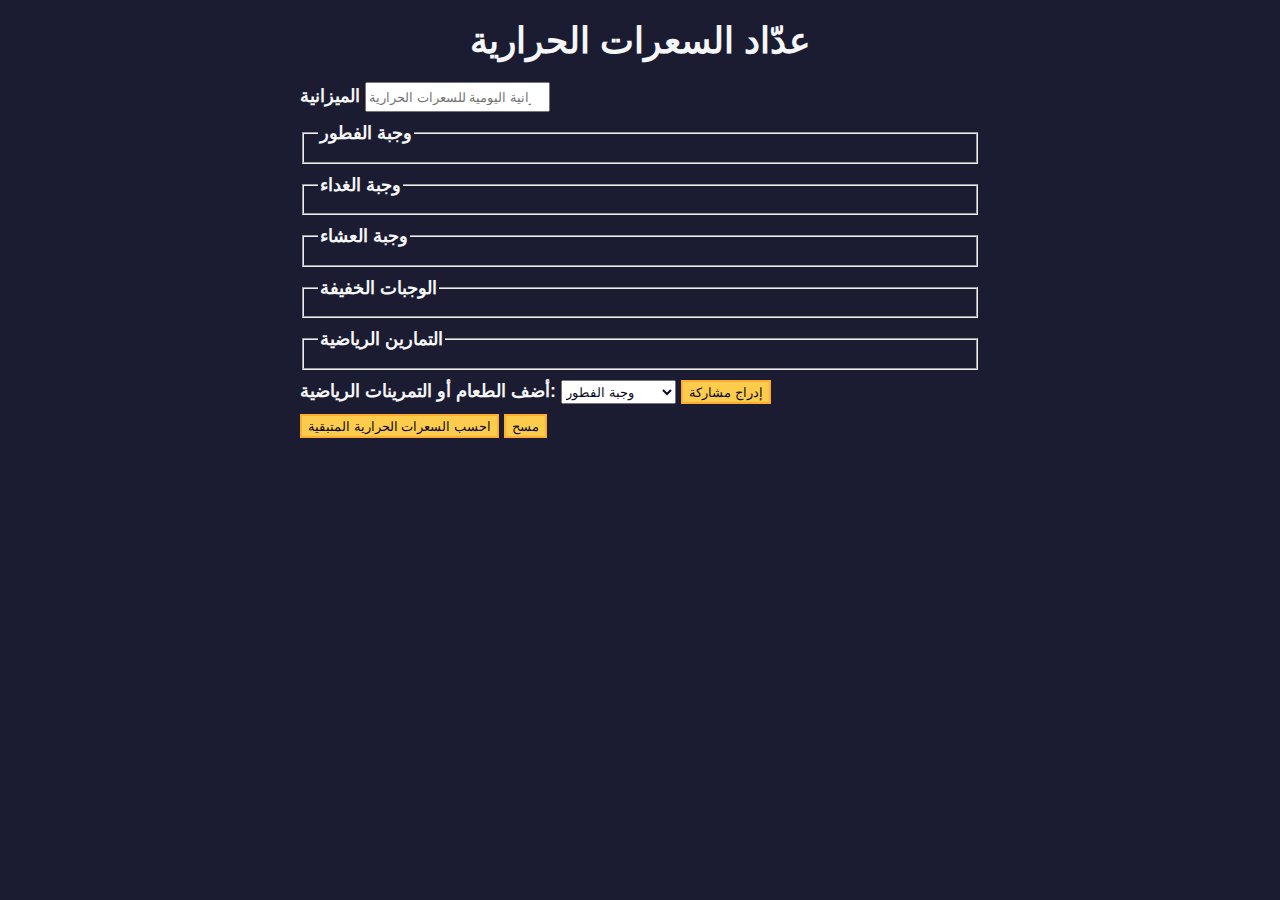
<file: calorie counter/index.html>
<!DOCTYPE html>
<html lang="en">
  <head>
    <meta charset="utf-8" />
    <meta name="viewport" content="width=device-width, initial-scale=1.0" />
    <link rel="stylesheet" href="./style.css" />
    <title>Calorie Counter</title>
  </head>
  <body>
    <main>
      <h1>عدّاد السعرات الحرارية</h1>
      <div class="container">
        <form id="calorie-counter">
          <label for="budget">الميزانية</label>
          <input
            type="number"
            min="0"
            id="budget"
            placeholder="الميزانية اليومية للسعرات الحرارية"
            required
          />
          <fieldset id="breakfast">
            <legend>وجبة الفطور</legend>
            <div class="input-container"></div>
          </fieldset>
          <fieldset id="lunch">
            <legend>وجبة الغداء</legend>
            <div class="input-container"></div>
          </fieldset>
          <fieldset id="dinner">
            <legend>وجبة العشاء</legend>
            <div class="input-container"></div>
          </fieldset>
          <fieldset id="snacks">
            <legend>الوجبات الخفيفة</legend>
            <div class="input-container"></div>
          </fieldset>
          <fieldset id="exercise">
            <legend>التمارين الرياضية</legend>
            <div class="input-container"></div>
          </fieldset>
          <div class="controls">
            <span>
              <label for="entry-dropdown">أضف الطعام أو التمرينات الرياضية:</label>
              <select id="entry-dropdown" name="options">
                <option value="breakfast" selected>وجبة الفطور</option>
                <option value="lunch">وجبة الغداء</option>
                <option value="dinner">وجبة العشاء</option>
                <option value="snacks">الوجبات الخفيفة</option>
                <option value="exercise">التمارين الرياضية</option>
              </select>
              <button type="button" id="add-entry">إدراج مشاركة</button>
            </span>
          </div>
          <div>
            <button type="submit">
              احسب السعرات الحرارية المتبقية
            </button>
            <button type="button" id="clear">مسح</button>
          </div>
        </form>
        <div id="output" class="output hide"></div>
      </div>
    </main>
    <script src="./script.js"></script>
  </body>
</html>
</file>
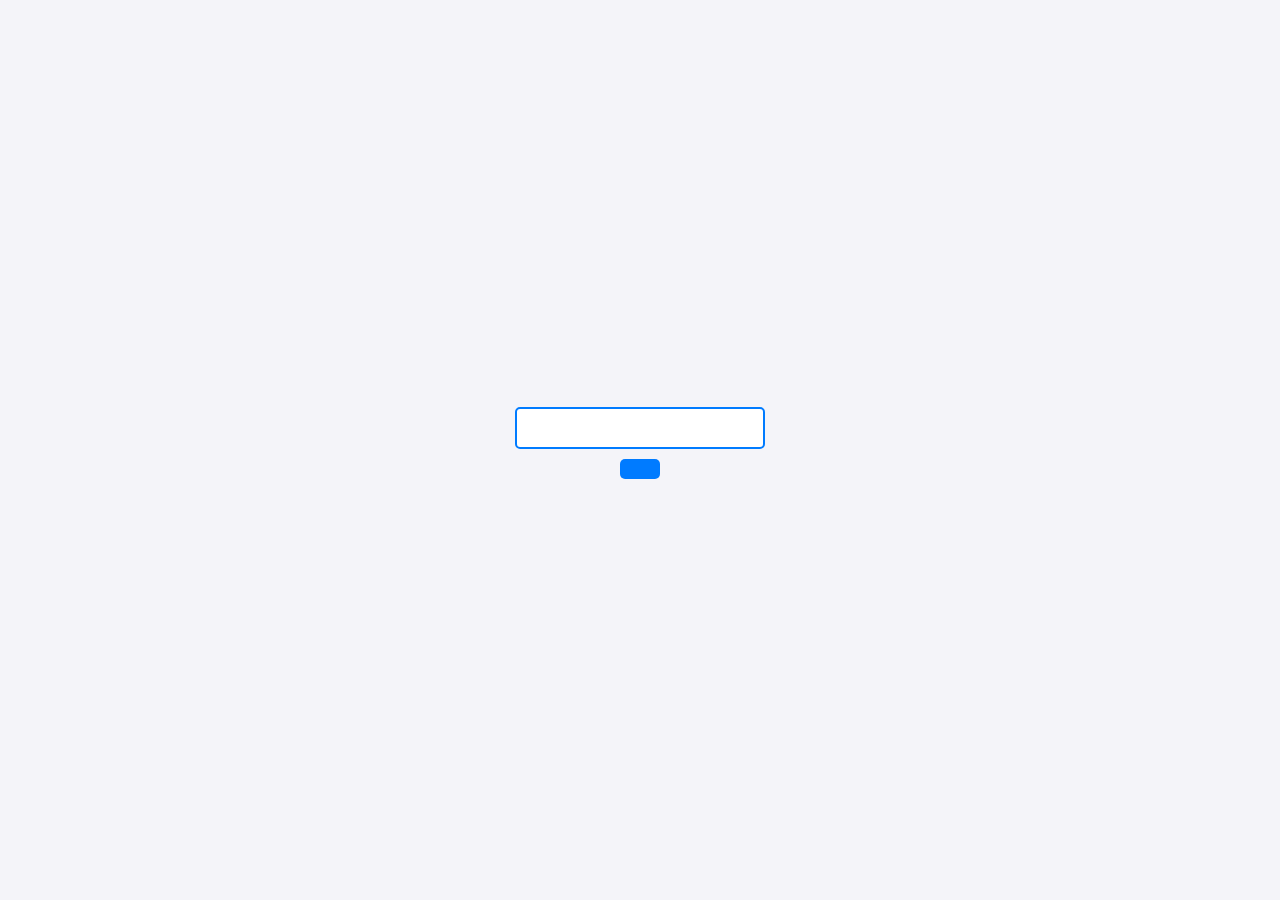
<file: palindrom/index.html>
<!DOCTYPE html>
<html lang="en">
<head>
    <meta charset="UTF-8">
    <meta name="viewport" content="width=device-width, initial-scale=1.0">
    <title>Document</title>
    <link rel="stylesheet" href="./style.css">


</head>
<body>
  <input type="text" id="text-input"/>
  <button id="check-btn"></button>
  <div id="result"></div>
  <script src="script.js"></script>
    
</body>
</html>
</file>
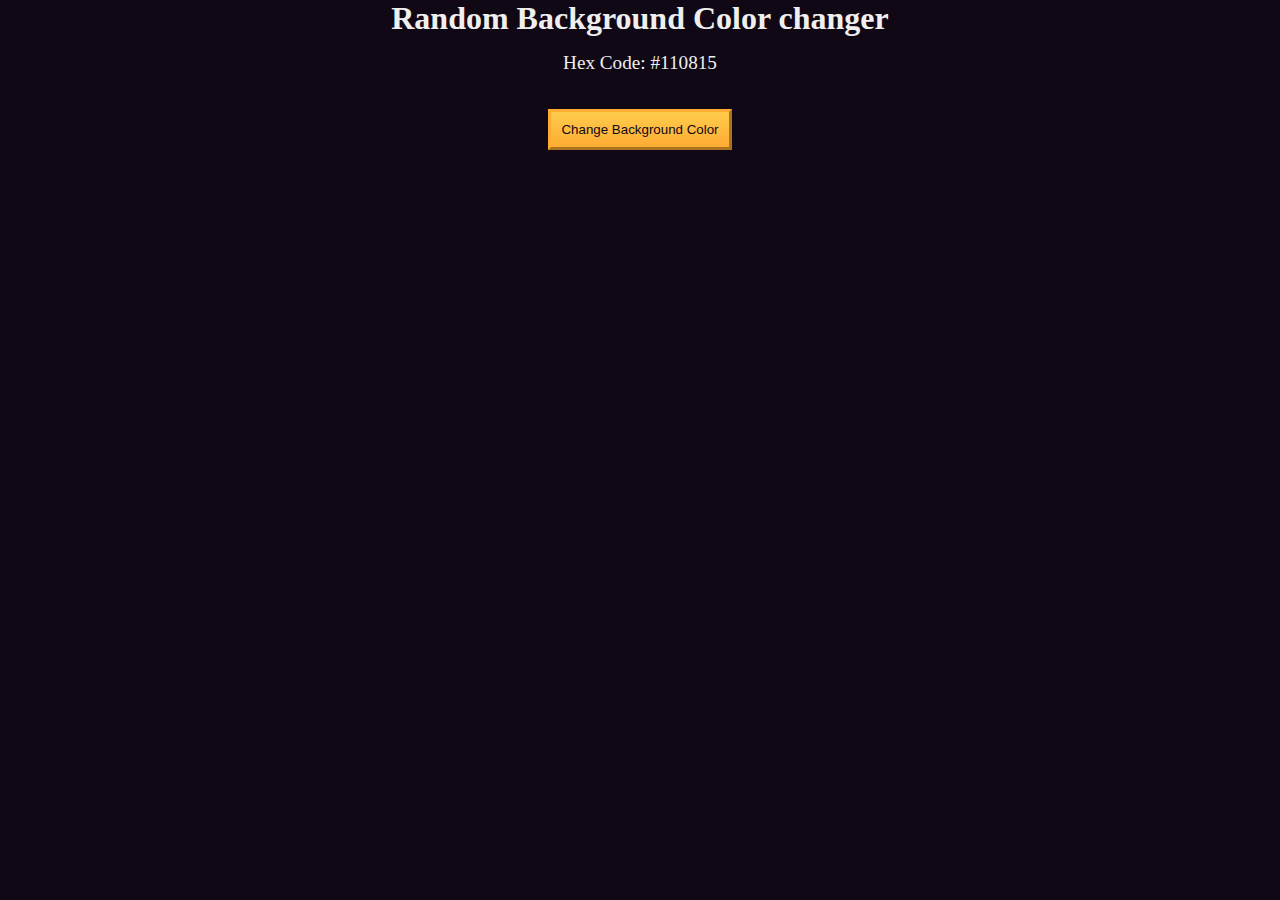
<file: Random bgColor/index.html>
<!DOCTYPE html>
<html lang="en">
  <head>
    <meta charset="UTF-8" />
    <meta name="viewport" content="width=device-width, initial-scale=1.0" />
    <title>Build a random background color changer</title>
    <link rel="stylesheet" href="./style.css" />
  </head>
  <body>
    <h1>Random Background Color changer</h1>

    <main>
      <section class="bg-information-container">
        <p>Hex Code: <span id="bg-hex-code">#110815</span></p>
      </section>

      <button class="btn" id="btn">Change Background Color</button>
    </main>
    <script src="./script.js"></script>
  </body>
</html>
</file>
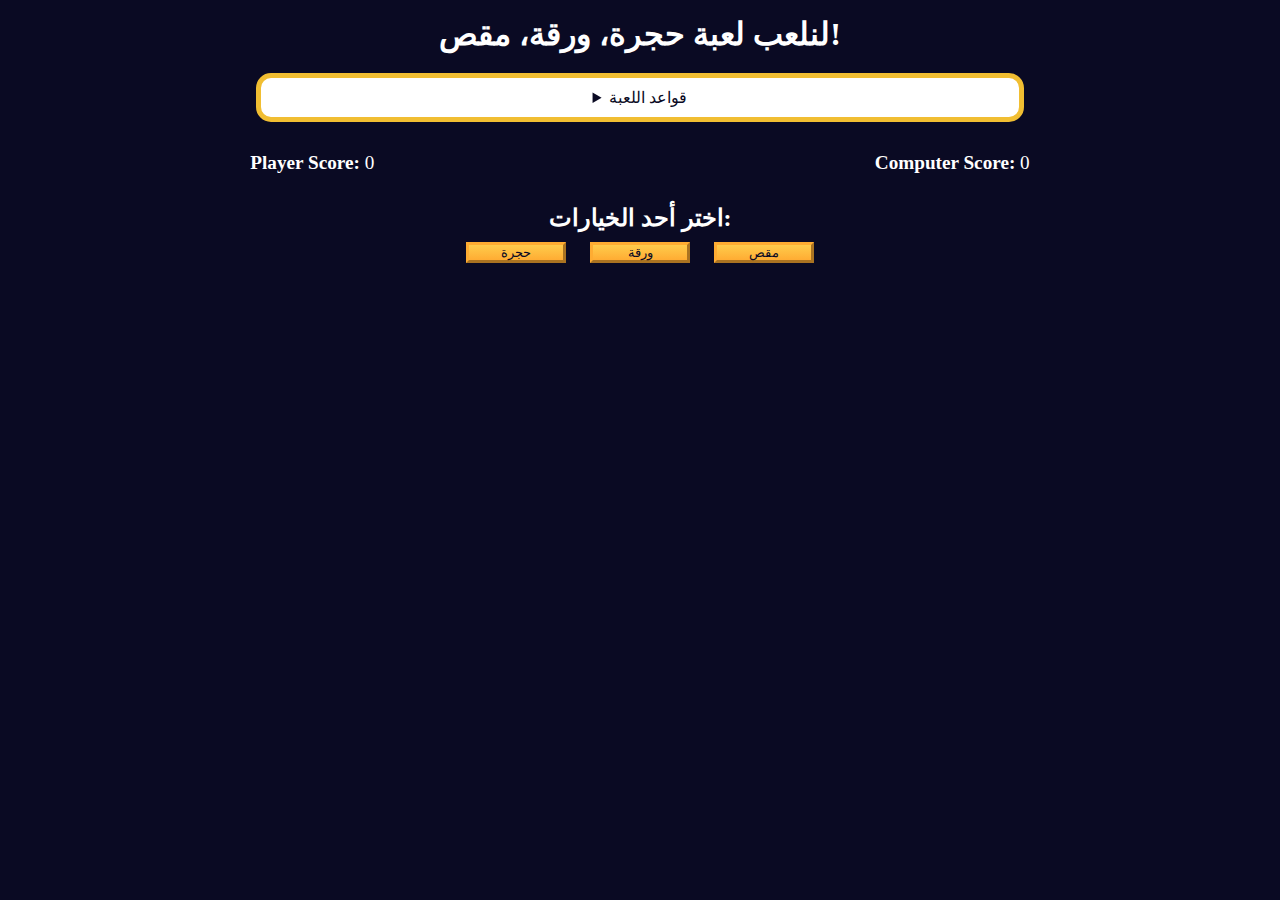
<file: Rock Paper Scissors/index.html>
<!DOCTYPE html>
<html lang="en">
  <head>
    <meta charset="UTF-8" />
    <meta name="viewport" content="width=device-width, initial-scale=1.0" />
    <title>Rock, Paper, Scissors game</title>
    <link rel="stylesheet" href="./style.css" />
  </head>
  <body>
    <h1>لنلعب لعبة حجرة، ورقة، مقص!</h1>
    <main>
      <details class="rules-container">
        <summary>قواعد اللعبة</summary>

        <p>ستلعب ضد الكمبيوتر.</p>
        <p>يمكنك الاختيار بين حجرة، وورقة، ومقص.</p>
        <p>أول من يحصل على ثلاث نقاط يفوز.</p>

        <p>وفيما يلي قواعد الحصول على نقطة في اللعبة:</p>
        <ul>
          <li>الحجرة يهزم المقص</li>
          <li>المقص يغلب الورقة</li>
          <li>الورق يغلب الحجرة</li>
        </ul>
        <p>
          إذا اختار اللاعب والكمبيوتر نفس الخيار (على سبيل المثال ورقة و
          ورقة)، فلن يحصل أي منهما على النقطة.
        </p>
      </details>

      <div class="score-container">
        <strong>
          Player Score: <span class="score" id="player-score">0</span>
        </strong>
        <strong>
          Computer Score:
          <span class="score" id="computer-score">0</span>
        </strong>
      </div>

      <section class="options-container">
        <h2>اختر أحد الخيارات:</h2>
        <div class="btn-container">
          <button id="rock-btn" class="btn">حجرة</button>
          <button id="paper-btn" class="btn">ورقة</button>
          <button id="scissors-btn" class="btn">مقص</button>
        </div>
      </section>

      <div class="results-container">
        <p id="results-msg"></p>
        <p id="winner-msg"></p>
        <button class="btn" id="reset-game-btn">العب مجدداً؟</button>
      </div>
    </main>
    <script src="./script.js"></script>
  </body>
</html>
</file>
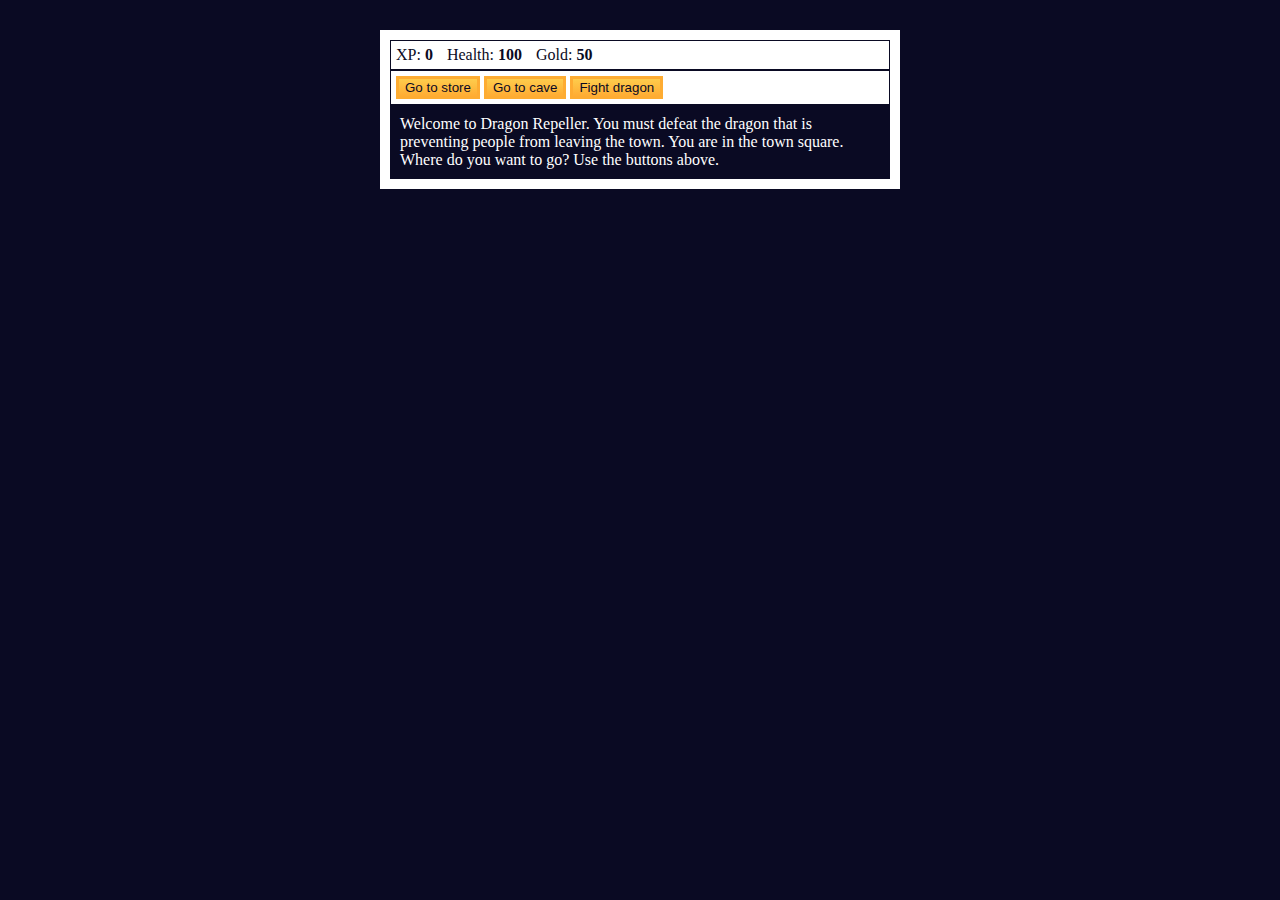
<file: Role playing/index.html>
<!DOCTYPE html>
<html lang="en">
  <head>
    <meta charset="utf-8">
    <link rel="stylesheet" href="./style.css">
    <title>RPG - Dragon Repeller</title>
  </head>
  <body>
    <div id="game">
      <div id="stats">
        <span class="stat">XP: <strong><span id="xpText">0</span></strong></span>
        <span class="stat">Health: <strong><span id="healthText">100</span></strong></span>
        <span class="stat">Gold: <strong><span id="goldText">50</span></strong></span>
      </div>
      <div id="controls">
        <button id="button1">Go to store</button>
        <button id="button2">Go to cave</button>
        <button id="button3">Fight dragon</button>
      </div>
      <div id="monsterStats">
        <span class="stat">Monster Name: <strong><span id="monsterName"></span></strong></span>
        <span class="stat">Health: <strong><span id="monsterHealth"></span></strong></span>
      </div>
      <div id="text">
        Welcome to Dragon Repeller. You must defeat the dragon that is preventing people from leaving the town. You are in the town square. Where do you want to go? Use the buttons above.
      </div>
    </div>
    <script src="./script.js"></script>
  </body>
</html>
</file>
<file: calorie counter/style.css>
:root {
    --light-grey: #f5f6f7;
    --dark-blue: #0a0a23;
    --fcc-blue: #1b1b32;
    --light-yellow: #fecc4c;
    --dark-yellow: #feac32;
    --light-pink: #ffadad;
    --dark-red: #850000;
    --light-green: #acd157;
  }
  
  body {
    font-family: "Lato", Helvetica, Arial, sans-serif;
    font-size: 18px;
    background-color: var(--fcc-blue);
    color: var(--light-grey);
  }
  
  h1 {
    text-align: center;
  }
  
  .container {
    width: 90%;
    max-width: 680px;
  }
  
  h1,
  .container,
  .output {
    margin: 20px auto;
  }
  
  label,
  legend {
    font-weight: bold;
  }
  
  .input-container {
    display: flex;
    flex-direction: column;
  }
  
  button {
    cursor: pointer;
    text-decoration: none;
    background-color: var(--light-yellow);
    border: 2px solid var(--dark-yellow);
  }
  
  button,
  input,
  select {
    min-height: 24px;
    color: var(--dark-blue);
  }
  
  fieldset,
  label,
  button,
  input,
  select {
    margin-bottom: 10px;
  }
  
  .output {
    border: 2px solid var(--light-grey);
    padding: 10px;
    text-align: center;
  }
  
  .hide {
    display: none;
  }
  
  .output span {
    font-weight: bold;
    font-size: 1.2em;
  }
  
  .surplus {
    color: var(--light-pink);
  }
  
  .deficit {
    color: var(--light-green);
  }
</file>
<file: Random bgColor/style.css>
*,
*::before,
*::after {
  margin: 0;
  padding: 0;
  box-sizing: border-box;
}

:root {
  --yellow: #f1be32;
  --golden-yellow: #feac32;
  --dark-purple: #110815;
  --light-grey: #efefef;
}

body {
  background-color: var(--dark-purple);
  color: var(--light-grey);
  text-align: center;
  
}

.bg-information-container {
  margin: 15px 0 25px;
  font-size: 1.2rem;
}

.btn {
  cursor: pointer;
  padding: 10px;
  margin: 10px;
  color: var(--dark-purple);
  background-color: var(--golden-yellow);
  background-image: linear-gradient(#fecc4c, #ffac33);
  border-color: var(--golden-yellow);
  border-width: 3px;
}

.btn:hover {
  background-image: linear-gradient(#ffcc4c, #f89808);
}
</file>
<file: Rock Paper Scissors/style.css>
*,
*::before,
*::after {
  margin: 0;
  padding: 0;
  box-sizing: border-box;
}

:root {
  --very-dark-blue: #0a0a23;
  --white: #ffffff;
  --yellow: #f1be32;
  --golden-yellow: #feac32;
}

body {
  background-color: var(--very-dark-blue);
  text-align: center;
  color: var(--white);
}

h1 {
  margin: 15px 0 20px;
}

.btn {
  cursor: pointer;
  width: 100px;
  margin: 10px;
  color: var(--very-dark-blue);
  background-color: var(--golden-yellow);
  background-image: linear-gradient(#fecc4c, #ffac33);
  border-color: var(--golden-yellow);
  border-width: 3px;
}

.btn:hover {
  background-image: linear-gradient(#ffcc4c, #f89808);
}

.rules-container {
  padding: 10px 0;
  margin: auto;
  border-radius: 15px;
  border: 5px solid var(--yellow);
  background-color: var(--white);
  color: var(--very-dark-blue);
}

.rules-container ul {
  list-style-type: none;
}

.rules-container p {
  margin: 10px 0;
}

@media (min-width: 760px) {
  .rules-container {
    width: 60%;
  }
}

.score-container {
  display: flex;
  justify-content: space-around;
  margin: 30px 0;
  font-size: 1.2rem;
}

.score {
  font-weight: 500;
}

.results-container {
  font-size: 1.3rem;
  margin: 15px 0;
}

#winner-msg {
  margin-top: 25px;
}

#reset-game-btn {
  display: none;
  margin: 20px auto;
}
</file>
<file: Role playing/style.css>
body {
    background-color: #0a0a23;
  }
  
  #text {
    background-color: #0a0a23;
    color: #ffffff;
    padding: 10px;
  }
  
  #game {
    max-width: 500px;
    max-height: 400px;
    background-color: #ffffff;
    color: #ffffff;
    margin: 30px auto 0px;
    padding: 10px;
  }
  
  #controls,
  #stats {
    border: 1px solid #0a0a23;
    padding: 5px;
    color: #0a0a23;
  }
  
  #monsterStats {
    display: none;
    border: 1px solid #0a0a23;
    padding: 5px;
    color: #ffffff;
    background-color: #c70d0d;
  }
  
  .stat {
    padding-right: 10px;
  }
  
  button {
    cursor: pointer;
    color: #0a0a23;
    background-color: #feac32;
    background-image: linear-gradient(#fecc4c, #ffac33);
    border: 3px solid #feac32;
  }body {
    background-color: #0a0a23;
  }
  
  #text {
    background-color: #0a0a23;
    color: #ffffff;
    padding: 10px;
  }
  
  #game {
    max-width: 500px;
    max-height: 400px;
    background-color: #ffffff;
    color: #ffffff;
    margin: 30px auto 0px;
    padding: 10px;
  }
  
  #controls,
  #stats {
    border: 1px solid #0a0a23;
    padding: 5px;
    color: #0a0a23;
  }
  
  #monsterStats {
    display: none;
    border: 1px solid #0a0a23;
    padding: 5px;
    color: #ffffff;
    background-color: #c70d0d;
  }
  
  .stat {
    padding-right: 10px;
  }
  
  button {
    cursor: pointer;
    color: #0a0a23;
    background-color: #feac32;
    background-image: linear-gradient(#fecc4c, #ffac33);
    border: 3px solid #feac32;
  }
</file>
<file: palindrom/style.css>
/* General reset */
* {
    margin: 0;
    padding: 0;
    box-sizing: border-box;
    font-family: 'Poppins', sans-serif;
}


body {
    display: flex;
    flex-direction: column;
    justify-content: center;
    align-items: center;
    height: 100vh;
    background-color: #f4f4f9;
}


input[type="text"] {
    padding: 10px;
    font-size: 16px;
    border: 2px solid #007bff;
    border-radius: 5px;
    outline: none;
    width: 250px;
    transition: 0.3s;
}

input[type="text"]:focus {
    border-color: #0056b3;
}


button {
    margin-top: 10px;
    padding: 10px 20px;
    font-size: 16px;
    background-color: #007bff;
    color: white;
    border: none;
    border-radius: 5px;
    cursor: pointer;
    transition: 0.3s;
}

button:hover {
    background-color: #0056b3;
}


#result {
    margin-top: 15px;
    font-size: 18px;
    font-weight: bold;
    color: #333;
}
</file>
